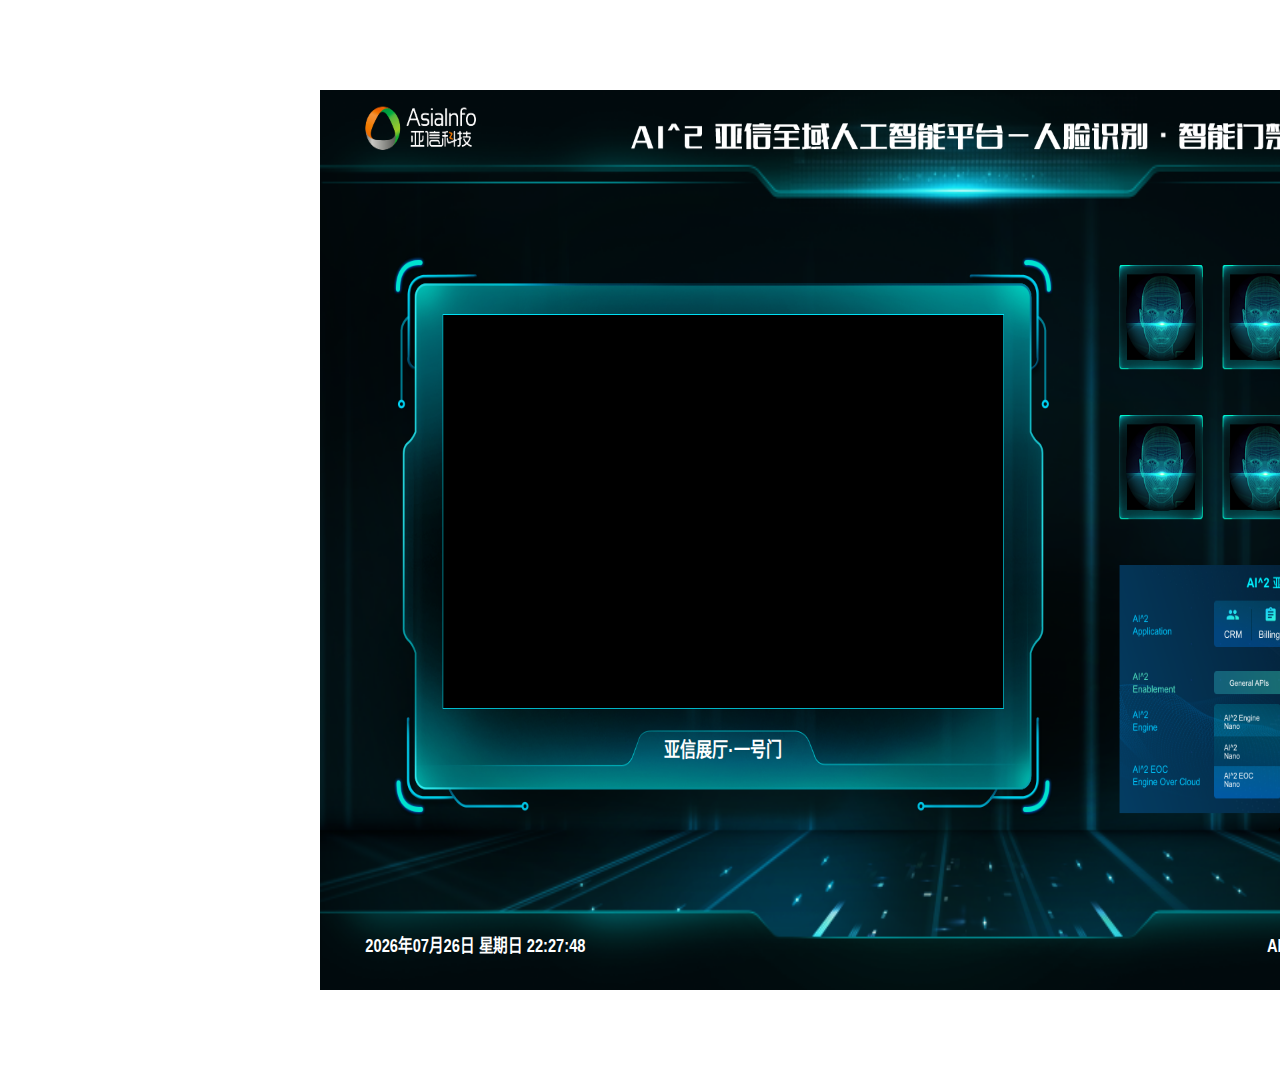
<file: index.html>
<!DOCTYPE html>
<html lang="zh-CN">

<head>
    <meta http-equiv="Content-Type" content="text/html; charset=UTF-8">
    <meta http-equiv="X-UA-Compatible" content="IE=edge,chrome=1" />
    <meta name="viewport" content="width=device-width,initial-scale=1.0">
    <meta name="renderer" content="webkit" />
    <meta http-equiv="Cache-Control" content="no-transform" />
    <title>亚信全域人工智能平台-人脸识别·智能门票</title>
    <link rel="stylesheet" type="text/css" href="css/index.css" />
</head>

<body>
    <!-- 背景 -->
    <div class="bg"></div>

    <div class="header">
        <img class="logo" src="./image/logo.png" />
        <img class="title" src="./image/title.png" />
        <!-- <div class="people-num">识别人数：<span>123</span></div> -->
    </div>

    <div class="wrap clearfix">
        <div class="wrap-left">
            <div class="moniter">
                <object id='object' width='842' height='472' classid='clsid:9BE31822-FDAD-461B-AD51-BE1D1C159921' codebase='http://download.videolan.org/pub/videolan/vlc/last/win32/axvlc.cab' id='vlc' name='vlc' class='vlcPlayer' events='True'>
                    <param name='Src' value='rtsp://admin:aif@2018@10.21.38.10' />
                    <param name='ShowDisplay' value='True' />
                    <param name='AutoLoop' value='False' />
                    <param name='AutoPlay' value='True' />
                    <param name='Controls' value='False' />
                </object>
            </div>
            <div class="title">亚信展厅·一号门</div>
            <div class="discern-container">
                <div class="discern-content"></div>
            </div>
        </div>

        <div class="wrap-right">
            <div class="discern-container clearfix">
                <div class="discern-list">
                    <div class="discern-picture">
                        <img src="./image/failPic.png" />
                    </div>
                    <div class="discern-desc">
                        <p>&nbsp;</p>
                        <p>&nbsp;</p>
                    </div>
                </div>

                <div class="discern-list">
                    <div class="discern-picture">
                        <img src="./image/failPic.png" />
                    </div>
                    <div class="discern-desc">
                        <p>&nbsp;</p>
                        <p>&nbsp;</p>
                    </div>
                </div>

                <div class="discern-list">
                    <div class="discern-picture">
                        <img src="./image/failPic.png" />
                    </div>
                    <div class="discern-desc">
                        <p>&nbsp;</p>
                        <p>&nbsp;</p>
                    </div>
                </div>

                <div class="discern-list">
                    <div class="discern-picture">
                        <img src="./image/failPic.png" />
                    </div>
                    <div class="discern-desc">
                        <p>&nbsp;</p>
                        <p>&nbsp;</p>
                    </div>
                </div>

                <div class="discern-list">
                    <div class="discern-picture">
                        <img src="./image/failPic.png" />
                    </div>
                    <div class="discern-desc">
                        <p>&nbsp;</p>
                        <p>&nbsp;</p>
                    </div>
                </div>

                <div class="discern-list">
                    <div class="discern-picture">
                        <img src="./image/failPic.png" />
                    </div>
                    <div class="discern-desc">
                        <p>&nbsp;</p>
                        <p>&nbsp;</p>
                    </div>
                </div>

                <div class="discern-list">
                    <div class="discern-picture">
                        <img src="./image/failPic.png" />
                    </div>
                    <div class="discern-desc">
                        <p>&nbsp;</p>
                        <p>&nbsp;</p>
                    </div>
                </div>

                <div class="discern-list">
                    <div class="discern-picture">
                        <img src="./image/failPic.png" />
                    </div>
                    <div class="discern-desc">
                        <p>&nbsp;</p>
                        <p>&nbsp;</p>
                    </div>
                </div>
            </div>

            <div>
              <div class="slider-left" >
                <ul class="slider-left-main">
                  <li class="slider-left-panel"><a><img src="./image/banner/1.png"/></a> </li>
                  <li class="slider-left-panel"><a><img src="./image/banner/2.png"/></a> </li>
                  <li class="slider-left-panel"><a><img src="./image/banner/3.png"/></a> </li>
                </ul>

              </div>
              <ul class="slider-left-nav">
                <li class="slider-left-item"></li>
                <li class="slider-left-item"></li>
                <li class="slider-left-item"></li>
              </ul>
            </div>
        </div>

    </div>

    <div class="footer clearfix">
        <div class='time-container'>
            <span class='date'></span>
            <span class='week'></span>
            <span class='time'></span>
        </div>
        <span class="desc">AIF团队提供技术支持，有问题请联系吴荣兵</span>
    </div>

    <script type="text/javascript" src="lib/jquery-1.11.3.js"></script>
    <script src="js/index.js"></script>
</body>

</html>
</file>
<file: css/index.css>
@charset "utf-8";
*, *:before, *:after {
    -webkit-box-sizing: border-box;
    box-sizing: border-box;
    margin: 0;
    padding: 0;
}

.clearfix {
    zoom: 1;
}

.clearfix:before, .clearfix:after {
    content: '';
    display: table;
}

.clearfix:after {
    clear: both;
}

body {
    font-family: 'Microsoft Yahei', "Helvetica Neue", Helvetica, Arial, sans-serif;
}

body:not(.wrap-left) {
    width: 1920px;
    height: 1080px;
    overflow: hidden;
}

.bg {
    position: absolute;
    top: 0;
    left: 0;
    right: 0;
    bottom: 0;
    z-index: -1;
    background-image: url(../image/bg.png);
    background-size: 100%;
    background-repeat: no-repeat;
}

.header {
    padding: 0 68px;
    height: 72px;
}

.header .logo {
    width: 166px;
    margin-top: 20px;
}

.header .title {
    width: 993px;
    margin-left: 228px;
    margin-top: 38px;
}

.header .people-num {
    float: right;
    margin-top: 42px;
    color: #FFF;
    font-size: 24px;
    font-weight: bold;
}

.header .people-num span {
    color: #00E4E7;
}

.footer {
    position: absolute;
    bottom: 40px;
    width: 100%;
    padding: 0 68px;
    color: #FFF;
    font-size: 22px;
    font-weight: bold;
}

.footer .time-container {
    float: left;
}

.footer .desc {
    float: right;
}

.wrap {
    position: absolute;
    top: 200px;
    left: 110px;
}

.wrap-left, .wrap-right {
    float: left;
}

.wrap-left {
    position: relative;
    width: 989px;
    height: 671px;
    background-image: url(../image/moniter-bg.png);
    background-size: 100%;
    background-repeat: no-repeat;
}

.wrap-left .moniter {
    position: absolute;
    top: 70px;
    left: 73.5px;
    width: 842px;
    height: 472px;
}

.wrap-left .title {
    position: absolute;
    bottom: 64px;
    width: 100%;
    text-align: center;
    color: #FFF;
    font-size: 24px;
    font-weight: bold;
    z-index: 999;
}

.wrap-left .discern-container {
    position: relative;
    top: 214px;
    left: 166px;
    width: 657px;
    overflow: hidden;
    z-index: 9;
}

.wrap-left .discern-content {
    height: 237px;
    transition: transform 1s ease;
    transform: translateX(219px);
    position: relative;
}

.customer-card-one {
    left: 219px;
}

.wrap-left .discern-list {
    float: left;
    width: 169px;
    height: 237px;
    background-image: url(../image/discern-bg.png);
    background-size: 100%;
    background-repeat: no-repeat;
    position: absolute;
}

.wrap-left .discern-list .discern-picture {
    position: relative;
    width: 110px;
    height: 110px;
    border-radius: 55px;
    margin: 27px auto 20px;
    overflow: hidden;
    border: 1px solid #00E2CF;
}

.discern-picture img {
    width: 100%;
}

@keyframes shadow {
    0% {
        box-shadow: inset 179px 0 0 rgba(30, 140, 209, .2), inset 0 179px 0 rgba(30, 140, 209, .2), inset -179px 0 0 rgba(30, 140, 209, .2), inset 0 -179px 0 rgba(30, 140, 209, .2);
    }
    100% {
        box-shadow: inset 10px 0 0 rgba(12, 201, 107, 0.8), inset 0 10px 0 rgba(40, 139, 115, 0.8), inset -10px 0 0 rgba(47, 173, 163, 0.8), inset 0 -10px 0 rgba(35, 174, 184, 0.8);
    }
}

.effect:before, .effect:after {
    border-radius: 100%;
    content: "";
    position: absolute;
    top: 0px;
    width: 110px;
    height: 110px;
    animation: shadow 1s;
}

.effect:after {
    transform: rotate(45deg);
}

.discern-list .discern-picture {
    width: 105px;
    height: 105px;
    overflow: hidden;
}

.discern-list .discern-desc {
    color: #00E2CF;
    font-size: 16px;
    font-weight: bold;
    text-align: center;
}

.wrap-left .discern-list.success .discern-desc p:nth-child(2) {
    color: #fff;
    font-size: 20px;
}

.wrap-left .discern-list.fail .discern-desc p {
    line-height: 48px;
}

.wrap-right {
    width: 590px;
    margin-left: 100px;
}

.wrap-right .discern-container {
    height: 360px;
    margin-bottom: 10px;
    overflow: hidden;
}

.wrap-right .discern-list {
    float: left;
    width: 125px;
    height: 170px;
    margin: 10px 15px 0px;
}

.wrap-right .discern-list:nth-child(1), .wrap-right .discern-list:nth-child(5) {
    margin-left: 0px;
}

.wrap-right .discern-list:nth-child(4), .wrap-right .discern-list:nth-child(8) {
    margin-right: 0px;
}

.wrap-right .discern-picture {
    width: 125px;
    height: 125px;
    padding: 10px;
    background-image: url(../image/pic-bg.png);
    background-size: 100%;
    background-repeat: no-repeat;
}

.wrap-right .discern-desc {
    margin-top: 5px;
}

.wrap-right .discern-list .discern-desc p:last-child {
    color: #fff;
    font-size: 12px;
}

.slider-left .slider-left-panel img, .slider-left-extra {
    width: 100%;
    height: 298px;
}

.slider-left-panel {
    width: 580px;
    height: 298px;
}

.slider-left-panel img {
    width: 100%;
    height: 298px;
}

.slider-left-main {
    width: 1740px;
    height: 298px;
    position: absolute;
}

.slider-left {
    width: 580px;
    height: 298px;
    text-align: center;
    position: relative;
    overflow: hidden;
}

.slider-left-panel {
    position: relative;
    float: left;
    display: inline;
    z-index: 8;
}

.slider-left-panel img {
    width: 100%;
    border: none;
}

.slider-left-nav {
    width: 80px;
    height: 12px;
    display: flex;
    margin: 10px auto 0px;
    justify-content: space-between;
    align-items: center;
}

.slider-left-item {
    width: 9px;
    height: 9px;
    border-radius: 50%;
    background: #80898a;
}

.slider-left-nav .slider-item-selected {
    width: 12px;
    height: 12px;
    border-radius: 50%;
    background: #00e3d0;
}

.customer-card {
    margin: 0 25px;
    width: 169px;
    height: 237px;
    background-color: #00e3d0;
    position: absolute;
}
</file>
